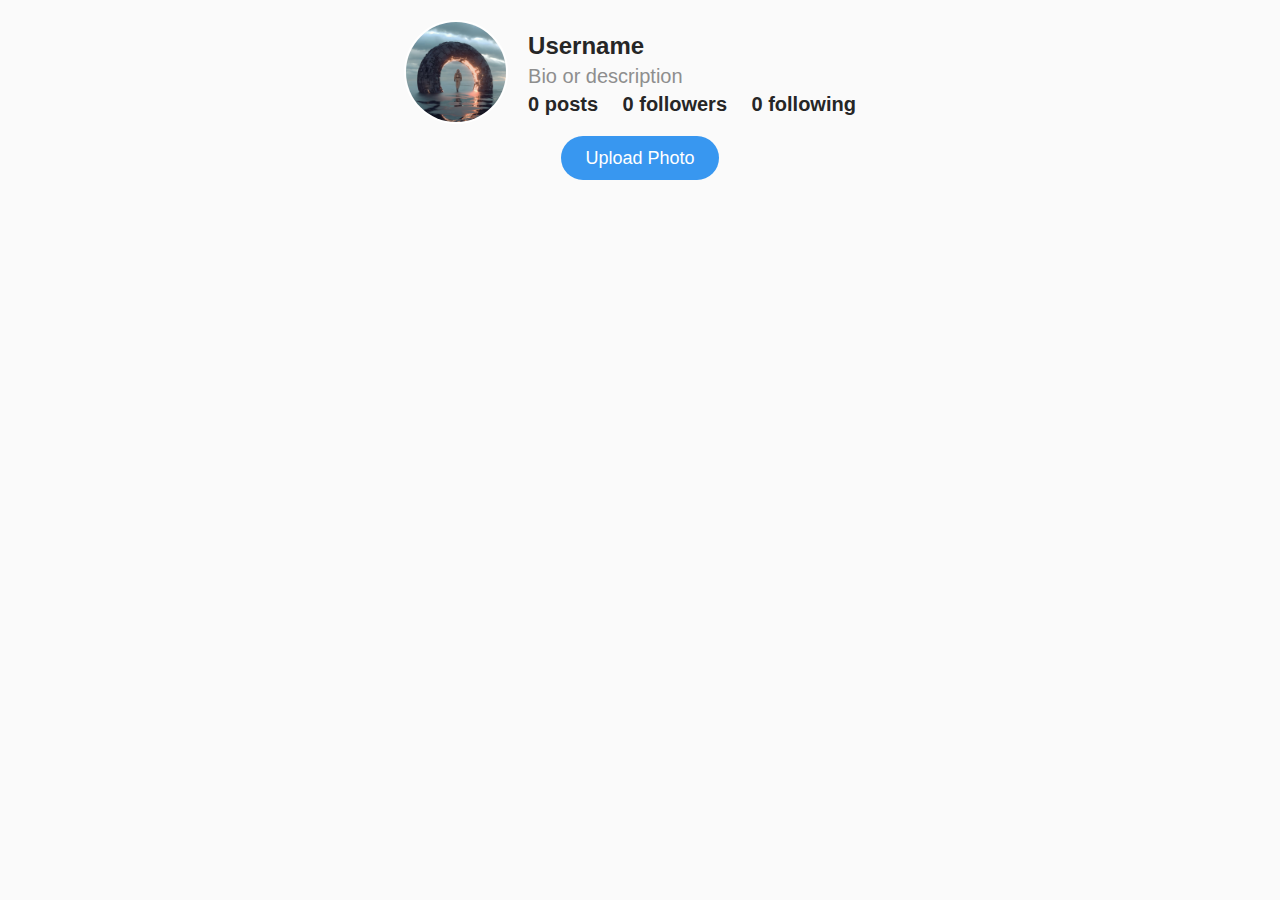
<file: Week_03/instagram/index.html>
<!DOCTYPE html>
<html lang="en">
  <head>
    <meta charset="UTF-8" />
    <meta name="viewport" content="width=device-width, initial-scale=1.0" />
    <title>Instagram Profile</title>
    <link rel="stylesheet" href="style.css" />
  </head>
  <body>
    <header class="profile-header">
      <div class="profile-avatar">
        <img src="user.avif" alt="Profile Picture" />
      </div>
      <div class="profile-info">
        <h1>Username</h1>
        <p>Bio or description</p>
        <ul class="profile-stats">
          <li><strong id="postCount">0</strong> posts</li>
          <li><strong id="followersCount">0</strong> followers</li>
          <li><strong id="followingCount">0</strong> following</li>
        </ul>
      </div>
    </header>

    <div class="container">
      <label for="upload" class="upload-button">Upload Photo</label>
      <input type="file" id="upload" accept="image/*" />
    </div>

    <div class="gallery" id="gallery">
      <!-- Gallery items will be dynamically added here -->
    </div>

    <script src="script.js"></script>
  </body>
</html>
</file>
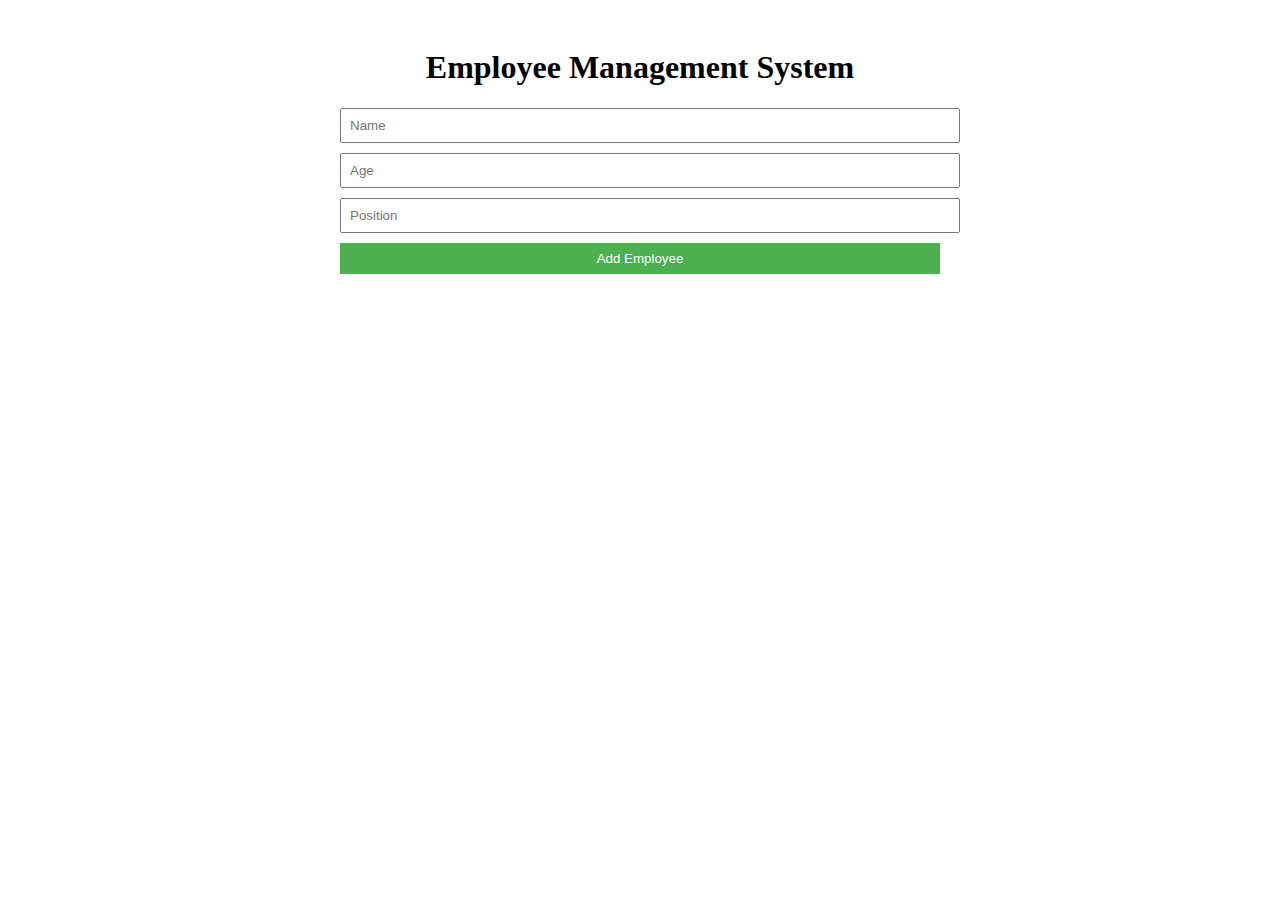
<file: Week_04/EMS/emp.html>
<!DOCTYPE html>
<html lang="en">
<head>
  <meta charset="UTF-8">
  <meta name="viewport" content="width=device-width, initial-scale=1.0">
  <title>Employee Management System</title>
  <link rel="stylesheet" href="emp.css">
</head>
<body>
  <div class="container">
    <h1>Employee Management System</h1>
    <form id="add-employee-form">
      <input type="text" id="name" placeholder="Name" required>
      <input type="number" id="age" placeholder="Age" required>
      <input type="text" id="position" placeholder="Position" required>
      <button type="submit">Add Employee</button>
    </form>
    <div id="employee-list"></div>
  </div>

  <script src="emp.js"></script>
</body>
</html>
</file>
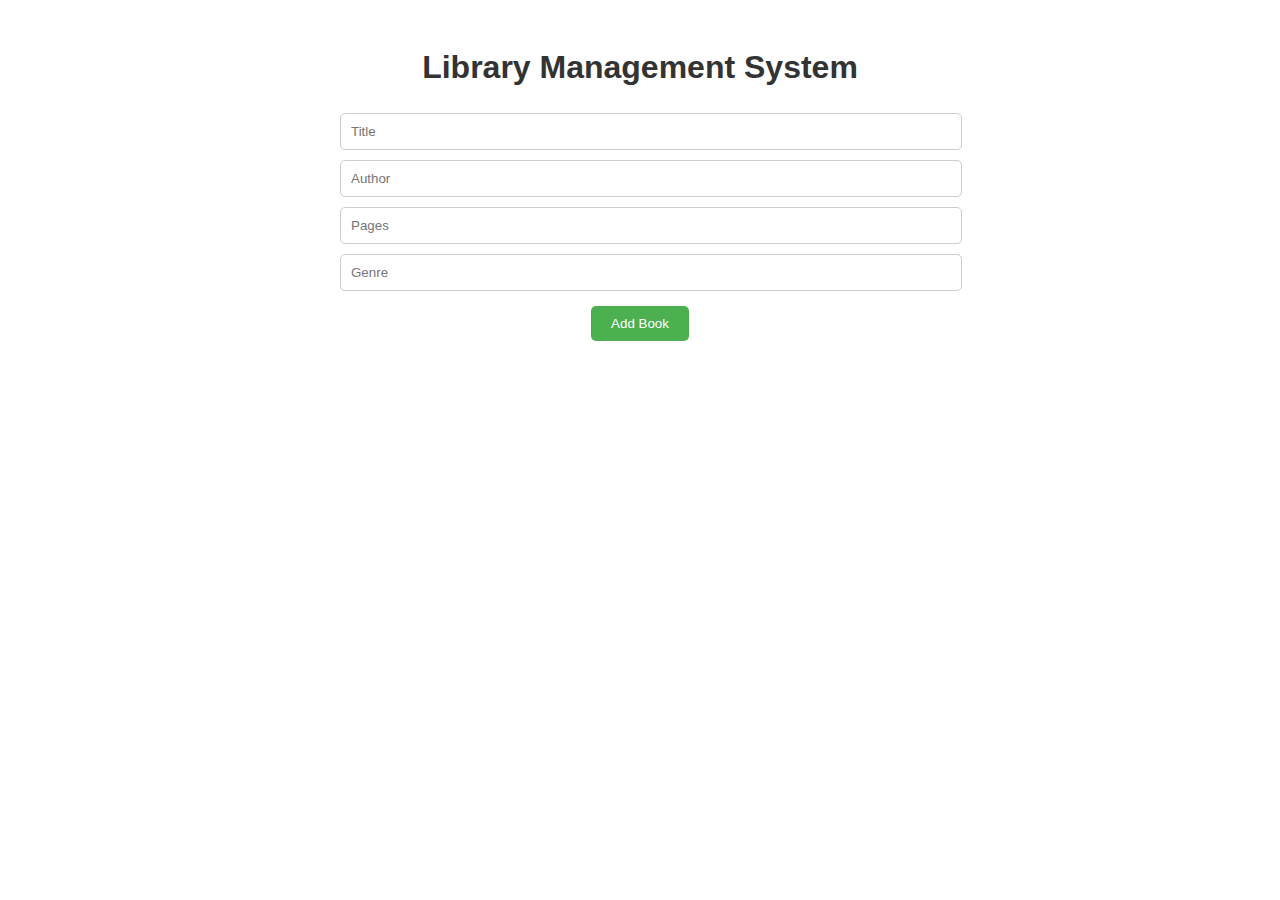
<file: Week_04/LMS/LMS.html>
<!DOCTYPE html>
<html lang="en">
<head>
    <meta charset="UTF-8">
    <meta name="viewport" content="width=device-width, initial-scale=1.0">
    <title>Library Management System</title>
    <link rel="stylesheet" href="LMS.css">
</head>
<body>
    <div class="container">
        <h1>Library Management System</h1>
        <div id="bookList"></div>
        <form id="addBookForm">
            <input type="text" id="title" placeholder="Title" required>
            <input type="text" id="author" placeholder="Author" required>
            <input type="number" id="pages" placeholder="Pages" required>
            <input type="text" id="genre" placeholder="Genre" required>
            <button type="submit">Add Book</button>
        </form>
    </div>

    <script src="LMS.js"></script>
</body>
</html>
</file>
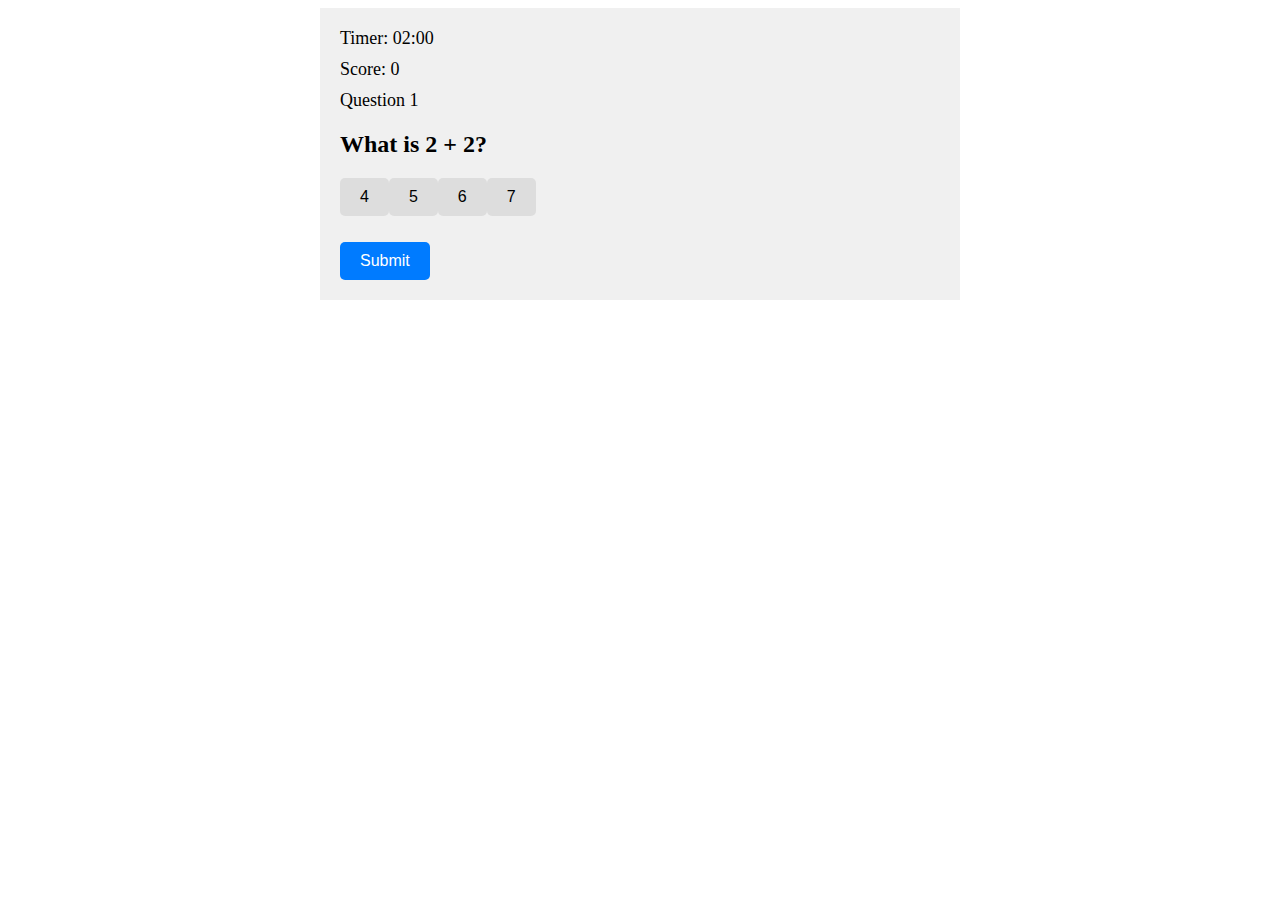
<file: Week_04/Quiz/quiz.html>
<!DOCTYPE html>
<html lang="en">
<head>
    <meta charset="UTF-8">
    <meta name="viewport" content="width=device-width, initial-scale=1.0">
    <title>Quiz Application</title>
    <link rel="stylesheet" href="quiz.css">
</head>
<body>
    <div class="container">
        <div class="timer">Timer: <span id="timer">02:00</span></div>
        <div class="score">Score: <span id="score">0</span></div>
        <div class="question-number">Question <span id="question-number">1</span></div>
        <h2 class="question" id="question">Question text goes here</h2>
        <ul class="options" id="options">
        </ul>
        <button id="submit">Submit</button>
    </div>
    <script src="quiz.js"></script>
</body>
</html>
</file>
<file: Week_03/instagram/style.css>
body {
  margin: 0;
  font-family: Arial, sans-serif;
  background-color: #fafafa;
  display: flex;
  flex-direction: column;
  align-items: center;
}

.container {
  margin-top: 20px;
  text-align: center;
}

.upload-button {
  background-color: #3897f0;
  color: #fff;
  padding: 12px 24px;
  border-radius: 24px;
  cursor: pointer;
  transition: background-color 0.3s ease;
  font-size: 18px;
}

.upload-button:hover {
  background-color: #2684f3;
}

.profile-header {
  margin-top: 20px;
  display: flex;
  align-items: center;
}

.profile-avatar img {
  width: 100px;
  height: 100px;
  border-radius: 50%;
  object-fit: cover;
  margin-right: 20px;
  border: 2px solid #fff;
}

.profile-info h1 {
  margin: 0;
  font-size: 24px;
  color: #262626;
}

.profile-info p {
  margin: 5px 0;
  font-size: 20px;
  color: #8e8e8e;
}

.profile-stats {
  list-style: none;
  padding: 0;
  margin: 0;
}

.profile-stats li {
  display: inline-block;
  margin-right: 20px;
  font-size: 20px;
  color: #262626;
  font-weight: bold;
}

.gallery {
  display: grid;
  grid-template-columns: repeat(auto-fit, minmax(200px, 1fr));
  grid-gap: 20px;
  padding: 20px;
}

.gallery-item {
  overflow: hidden;
  border-radius: 8px;
  box-shadow: 0 0 0 1px rgba(0, 0, 0, 0.0975), 0 1px 3px rgba(0, 0, 0, 0.0975);
  transition: transform 0.3s ease;
}

.gallery-item:hover {
  transform: translateY(-5px);
}

.gallery-item img {
  width: 100%;
  height: auto;
  display: block;
  border-radius: 8px;
  object-fit: cover;
  cursor: pointer;
}

input[type="file"] {
  display: none;
}
</file>
<file: Week_04/EMS/emp.css>
.container {
  max-width: 600px;
  margin: 0 auto;
  padding: 20px;
  text-align: center;
}

form {
  margin-bottom: 20px;
}

input[type="text"], input[type="number"], button {
  display: block;
  margin: 10px auto;
  padding: 8px;
  width: 100%;
}

button {
  background-color: #4CAF50;
  color: white;
  border: none;
  cursor: pointer;
}

button:hover {
  background-color: #45a049;
}

#employee-list {
  text-align: left;
}
</file>
<file: Week_04/LMS/LMS.css>
body {
  font-family: Arial, sans-serif;
}

.container {
  max-width: 600px;
  margin: 0 auto;
  padding: 20px;
  text-align: center;
}

h1 {
  color: #333;
}

input[type="text"] {
  width: 100%;
  padding: 10px;
  margin: 5px 0;
  border: 1px solid #ccc;
  border-radius: 5px;
}

input[type="number"] {
  width: 100%;
  padding: 10px;
  margin: 5px 0;
  border: 1px solid #ccc;
  border-radius: 5px;
}

button {
  background-color: #4CAF50;
  color: white;
  padding: 10px 20px;
  margin: 10px 0;
  border: none;
  border-radius: 5px;
  cursor: pointer;
}

button:hover {
  background-color: #45a049;
}

.book-item {
  border: 1px solid #ccc;
  border-radius: 5px;
  padding: 10px;
  margin: 10px 0;
}
</file>
<file: Week_04/Quiz/quiz.css>
.container {
    max-width: 600px;
    margin: 0 auto;
    padding: 20px;
    background-color: #f0f0f0;
}

.timer, .score, .question-number {
    font-size: 18px;
    margin-bottom: 10px;
}

.question {
    font-size: 24px;
    margin-bottom: 20px;
}

.options {
    list-style-type: none;
    padding: 0;
}

.option {
    font-size: 16px;
    padding: 10px 20px;
    margin-bottom: 10px;
    background-color: #ddd;
    border: none;
    border-radius: 5px;
    cursor: pointer;
    transition: background-color 0.3s;
}

.option:hover {
    background-color: #ccc;
}

#submit {
    font-size: 16px;
    padding: 10px 20px;
    background-color: #007bff;
    color: #fff;
    border: none;
    border-radius: 5px;
    cursor: pointer;
    transition: background-color 0.3s;
}

#submit:hover {
    background-color: #0056b3;
}
</file>
